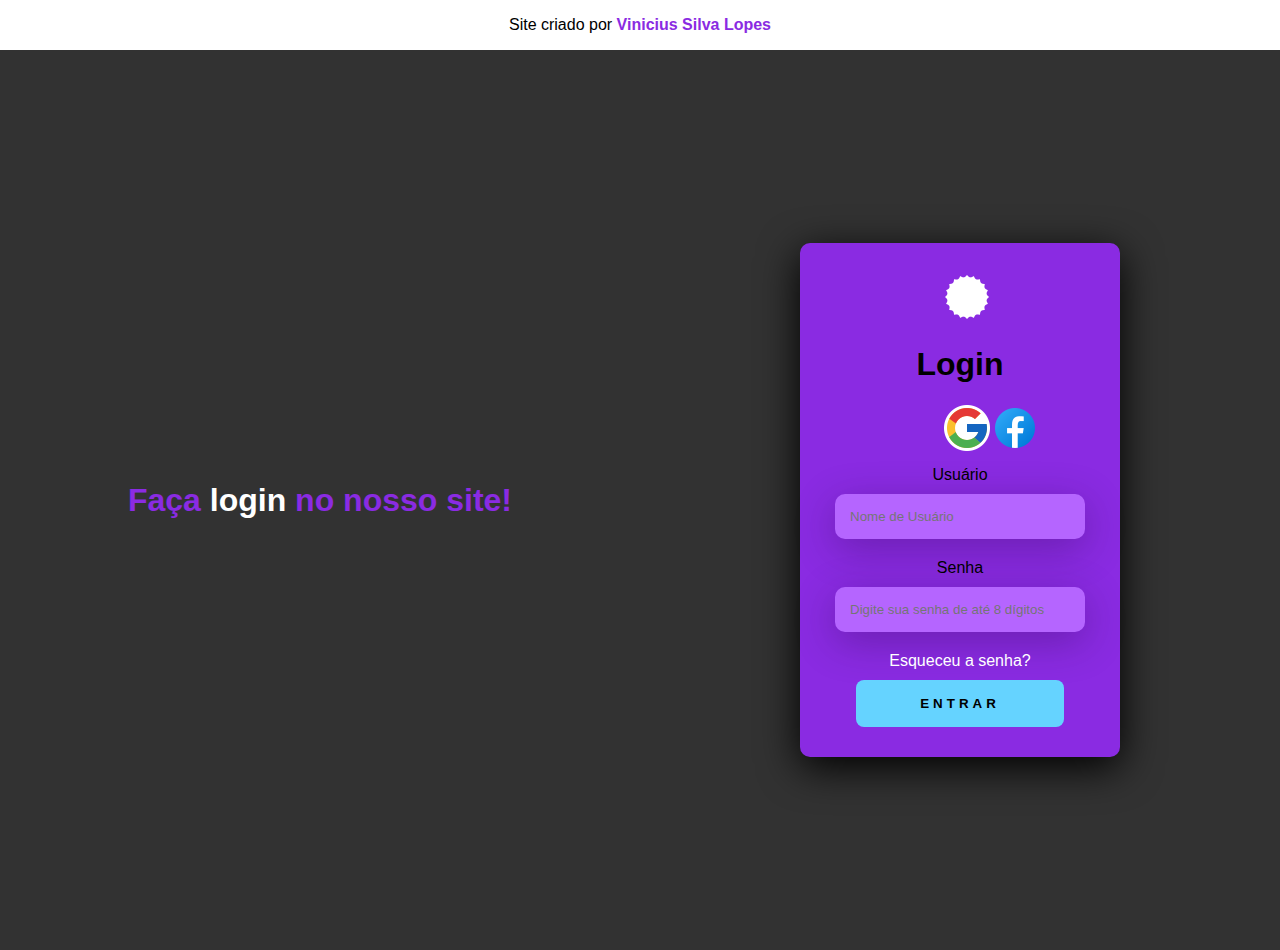
<file: index.html>
<!DOCTYPE html>
<html lang="pt-br">
<head>
    <meta charset="UTF-8">
    <meta name="viewport" content="width=device-width, initial-scale=1.0">
    <title>Tela de login</title>
    <link rel="stylesheet" href="style.css">
</head>
<body>
    <div class="header">
        <p>Site criado por <strong>Vinicius Silva Lopes</strong></p>
    </div>
    <div class="main-login">
        <div class="esquerda">
            <h1>Faça <strong>login</strong> no nosso site!</h1>
        </div>
        <div class="direita">
            <div class="caixa">
                <div class="theme-btn">
                    <a href="index-2.html">
                      <img src="sun.png">
                    </a>
                  </div>
                <h1>Login</h1>
                <div class="social_media">
                    <a href="#">
                        <img src="icons8-google-logo-48(1).png"> 
                    </a>
                    <a href="#">
                        <img src="icons8-facebook-novo-48.png">
                    </a>
                </div>
                <div class="textfield">
                    <label for="usuário">Usuário</label>
                    <input type="text" name="usuário" placeholder="Nome de Usuário">
                </div>
                <div class="textfield">
                    <label for="senha">Senha</label>
                    <input type="password" name="senha" size="8" maxlength="8" placeholder="Digite sua senha de até 8 dígitos">
                </div>
                <a class="Forgot" href="">Esqueceu a senha?</a>
                <div class="button">
                    <button class="bt-log">Entrar</button>
                </div>
            </div>
        </div>
    </div>
</body>
</html>
</file>
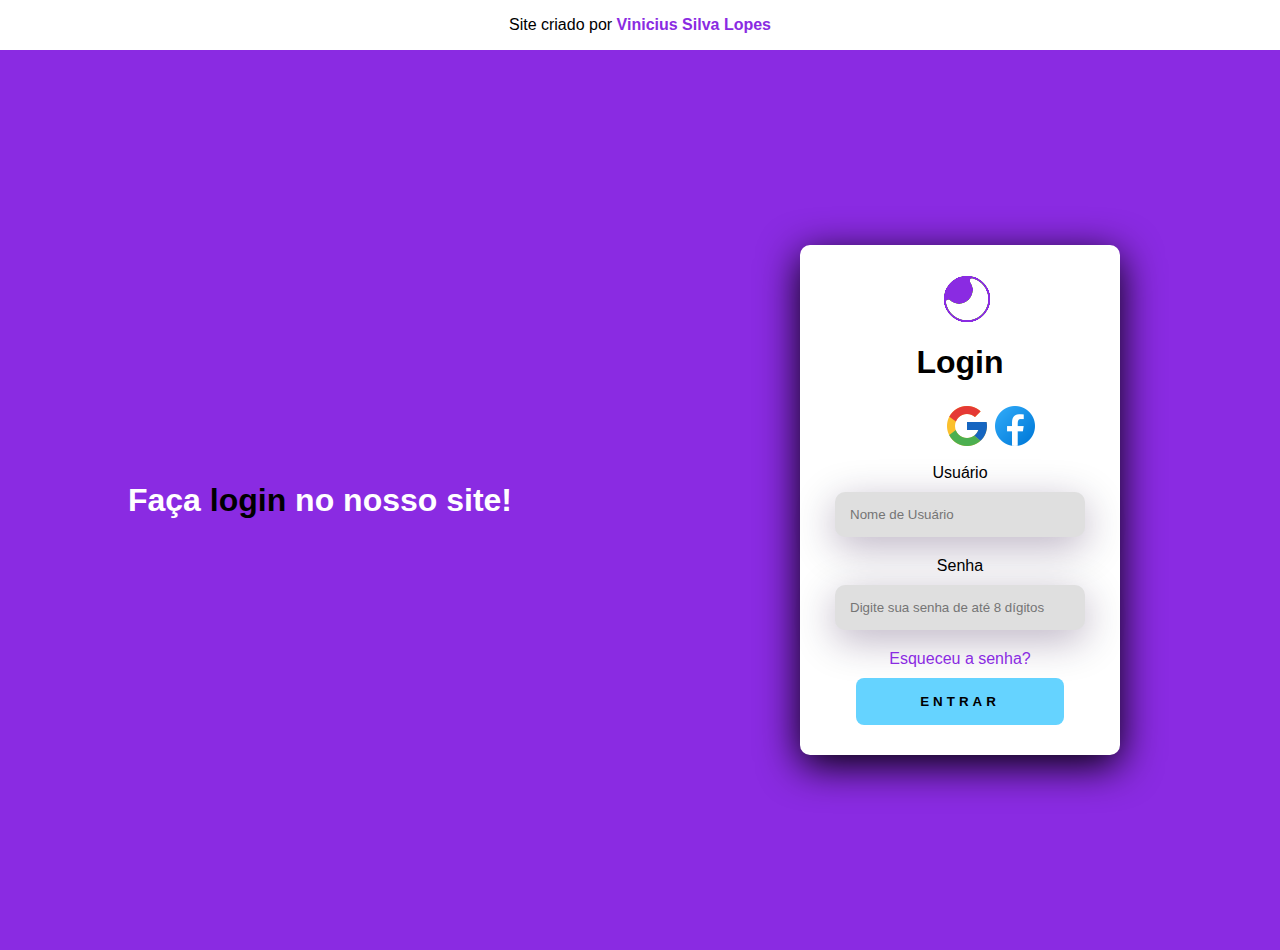
<file: index-2.html>
<!DOCTYPE html>
<html lang="pt-br">
<head>
    <meta charset="UTF-8">
    <meta name="viewport" content="width=device-width, initial-scale=1.0">
    <title>Tela de login</title>
    <link rel="stylesheet" href="style-2.css">
<body>
    <div class="header">
        <p>Site criado por <strong>Vinicius Silva Lopes</strong></p>
    </div>
    <div class="main-login">
        <div class="esquerda">
            <h1>Faça <strong>login</strong> no nosso site!</h1>
        </div>
        <div class="direita">
            <div class="caixa">
                  <a class="theme-btn" href="index.html">
                    <img src="moon.png">
                  </a>
                <h1>Login</h1>
                <div class="social_media">
                    <a href="#">
                        <img src="icons8-google-logo-48(1).png"> 
                    </a>
                    <a href="#">
                        <img src="icons8-facebook-novo-48.png">
                    </a>
                </div>
                <div class="textfield">
                    <label for="usuário">Usuário</label>
                    <input type="text" name="usuário" placeholder="Nome de Usuário">
                </div>
                <div class="textfield">
                    <label for="senha">Senha</label>
                    <input type="password" name="senha" size="8" maxlength="8" placeholder="Digite sua senha de até 8 dígitos">
                </div>
                <a class="Forgot" href="">Esqueceu a senha?</a>
                <div class="button">
                    <button class="bt-log">Entrar</button>
                </div>
            </div>
        </div>
    </div>
</body>
</html>
</file>
<file: style.css>
:root {
    --color-light-50: rgb(223, 223, 223);
    --color-light-100: white;

    --color-dark-100: rgb(50, 50, 50);

    --color-purple-100: blueviolet;
    --color-purple-50: rgb(181, 101, 255);
}

body {
    margin: 0;

}

body * {
    box-sizing: border-box;
    font-family: Arial, Helvetica, sans-serif;
}

strong {
    color: var(--color-light-100);
}

.main-login {
    width: 100vw;
    height: 100vh;
    background-color: var(--color-dark-100);
    display: flex;
    justify-content: center;
    align-items: center;
    text-align: center;
}

.esquerda {
    width: 50vw;
    height: 100vh;
    display: flex;
    justify-content: center;
    align-items: center;
    flex-direction: column;
    color: var(--color-purple-100);
}

.direita {
    width: 50vw;
    height: 100vh;
    display: flex;
    justify-content: center;
    align-items: center;
}

.caixa {
    width: 50%;
    display: flex;
    justify-content: center;
    align-items: center;
    flex-direction: column;
    padding: 30px 35px;
    background-color: var(--color-purple-100);
    border-radius: 10px;
    box-shadow: 0px 10px 40px ;
}

.textfield {
    width: 100%;
    display: flex;
    flex-direction: column;
    align-items: center;
    justify-content: center;
    margin: 10px 0px;
    font-family: sans-serif;
}

.textfield > input {
    width: 100%;
    border: none;
    border-radius: 10px;
    padding: 15px;
    background-color: var(--color-purple-50);
    box-shadow: 0px 10px 40px  rgba(32, 1, 58, 0.305); 
    outline: none;
    box-sizing: border-box;
}

.textfield > label {
    margin-bottom: 10px;
}

.bt-log {
    width: 100%;
    display: flex;
    padding: 16px 64px;
    border: none;
    border-radius: 8px;
    outline: none;
    text-transform: uppercase;
    font-weight: 800;
    letter-spacing: 4px;
    background-color: rgb(101, 211, 255);
    cursor: pointer;
}

.bt-log:hover {
    transform: scale(1.2);
}

@media only screen and (max-width: 600px) {
    .main-login {
        flex-direction: column;
    }

    .esquerda > h1 {
        display: none;
        size: 100px;
    }

    .esquerda {
        width: 100%;
        height: auto;
    }

    .direita {
        width: 100%;
        height: auto;
    }

    .caixa {
        width: 90%;
    }
    
}

.social_media {
    cursor: pointer;
    justify-content: space-around;
    display: flex;
    width: 35px;
}

.social_media img:hover {
    transform: scale(1.2);
}

.input-field {
    cursor: text;
}

.Forgot {
    text-decoration: none;
    color:var(--color-light-100);
    margin: 10px;
}

.theme-btn {
    cursor: pointer;
    justify-content: space-around;
    display: flex;
    width: 35px;
}

.theme-btn img:hover {
    transform: scale(1.2);
}

.header{
    text-align: center;
    display: flex;
    justify-content: center;

}

.header strong {
    color:blueviolet;
}
</file>
<file: style-2.css>
:root {
    --color-light-50: #ffff
}

body {
    margin: 0;

}

body * {
    box-sizing: border-box;
    font-family: Arial, Helvetica, sans-serif;
}

strong {
    color: rgb(0, 0, 0);
}

.main-login {
    width: 100vw;
    height: 100vh;
    background-color: blueviolet;
    display: flex;
    justify-content: center;
    align-items: center;
    text-align: center;
}

.esquerda {
    width: 50vw;
    height: 100vh;
    display: flex;
    justify-content: center;
    align-items: center;
    flex-direction: column;
    color: rgb(255, 255, 255);
}

.direita {
    width: 50vw;
    height: 100vh;
    display: flex;
    justify-content: center;
    align-items: center;
}

.caixa {
    width: 50%;
    display: flex;
    justify-content: center;
    align-items: center;
    flex-direction: column;
    padding: 30px 35px;
    background-color: rgb(255, 255, 255);
    border-radius: 10px;
    box-shadow: 0px 10px 40px ;
}

.textfield {
    width: 100%;
    display: flex;
    flex-direction: column;
    align-items: center;
    justify-content: center;
    margin: 10px 0px;
    font-family: sans-serif;
}

.textfield > input {
    width: 100%;
    border: none;
    border-radius: 10px;
    padding: 15px;
    background-color: rgb(223, 223, 223);
    box-shadow: 0px 10px 40px  rgba(32, 1, 58, 0.305); 
    outline: none;
    box-sizing: border-box;
}

.textfield > label {
    margin-bottom: 10px;
}

.bt-log {
    width: 100%;
    display: flex;
    padding: 16px 64px;
    border: none;
    border-radius: 8px;
    outline: none;
    text-transform: uppercase;
    font-weight: 800;
    letter-spacing: 4px;
    background-color: rgb(101, 211, 255);
    cursor: pointer;
}

.bt-log:hover {
    transform: scale(1.2);
}

@media only screen and (max-width: 600px) {
    .main-login {
        flex-direction: column;
    }

    .esquerda > h1 {
        display: none;
        size: 100px;
    }

    .esquerda {
        width: 100%;
        height: auto;
    }

    .direita {
        width: 100%;
        height: auto;
    }

    .caixa {
        width: 90%;
    }
    
}

.social_media {
    cursor: pointer;
    justify-content: space-around;
    display: flex;
    width: 35px;
}

.social_media img:hover {
    transform: scale(1.2);
}

.input-field {
    cursor: text;
}

.Forgot {
    text-decoration: none;
    color:blueviolet;
    margin: 10px;
}

.Forgot a:hover {
    color:rgb(48, 0, 93)
}

.theme-btn {
    cursor: pointer;
    justify-content: space-around;
    display: flex;
    width: 35px;
}

.theme-btn img:hover {
    transform: scale(1.2);
}

.header {
    text-align: center;
    display: flex;
    justify-content: center;

}

.header strong {
    color:blueviolet;
}
</file>
